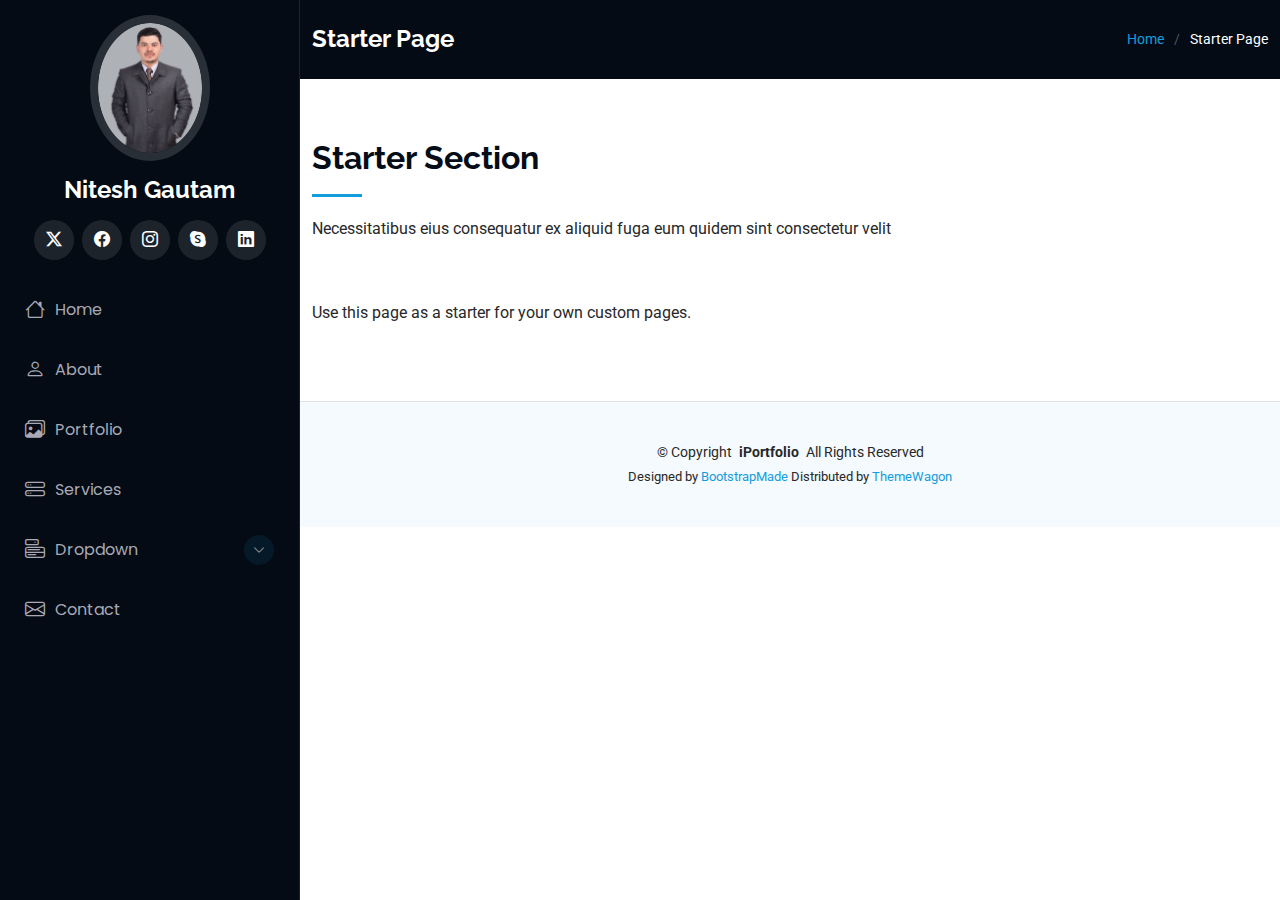
<file: starter-page.html>
<!DOCTYPE html>
<html lang="en">

<head>
  <meta charset="utf-8">
  <meta content="width=device-width, initial-scale=1.0" name="viewport">
  <title>Starter Page - iPortfolio Bootstrap Template</title>
  <meta content="" name="description">
  <meta content="" name="keywords">

  <!-- Favicons -->
  <link href="assets/img/favicon.png" rel="icon">
  <link href="assets/img/apple-touch-icon.png" rel="apple-touch-icon">

  <!-- Fonts -->
  <link href="https://fonts.googleapis.com" rel="preconnect">
  <link href="https://fonts.gstatic.com" rel="preconnect" crossorigin>
  <link href="https://fonts.googleapis.com/css2?family=Roboto:ital,wght@0,100;0,300;0,400;0,500;0,700;0,900;1,100;1,300;1,400;1,500;1,700;1,900&family=Poppins:ital,wght@0,100;0,200;0,300;0,400;0,500;0,600;0,700;0,800;0,900;1,100;1,200;1,300;1,400;1,500;1,600;1,700;1,800;1,900&family=Raleway:ital,wght@0,100;0,200;0,300;0,400;0,500;0,600;0,700;0,800;0,900;1,100;1,200;1,300;1,400;1,500;1,600;1,700;1,800;1,900&display=swap" rel="stylesheet">

  <!-- Vendor CSS Files -->
  <link href="assets/vendor/bootstrap/css/bootstrap.min.css" rel="stylesheet">
  <link href="assets/vendor/bootstrap-icons/bootstrap-icons.css" rel="stylesheet">
  <link href="assets/vendor/aos/aos.css" rel="stylesheet">
  <link href="assets/vendor/glightbox/css/glightbox.min.css" rel="stylesheet">
  <link href="assets/vendor/swiper/swiper-bundle.min.css" rel="stylesheet">

  <!-- Main CSS File -->
  <link href="assets/css/main.css" rel="stylesheet">

  <!-- =======================================================
  * Template Name: iPortfolio
  * Template URL: https://bootstrapmade.com/iportfolio-bootstrap-portfolio-websites-template/
  * Updated: Jun 29 2024 with Bootstrap v5.3.3
  * Author: BootstrapMade.com
  * License: https://bootstrapmade.com/license/
  ======================================================== -->
</head>

<body class="starter-page-page">

  <header id="header" class="header dark-background d-flex flex-column">
    <i class="header-toggle d-xl-none bi bi-list"></i>

    <div class="profile-img">
      <img src="assets/img/my-profile-img.png" alt="" class="img-fluid rounded-circle">
    </div>

    <a href="index.html" class="logo d-flex align-items-center justify-content-center">
      <!-- Uncomment the line below if you also wish to use an image logo -->
      <!-- <img src="assets/img/logo.png" alt=""> -->
      <h1 class="sitename">Nitesh Gautam</h1>
    </a>

    <div class="social-links text-center">
      <a href="#" class="twitter"><i class="bi bi-twitter-x"></i></a>
      <a href="#" class="facebook"><i class="bi bi-facebook"></i></a>
      <a href="#" class="instagram"><i class="bi bi-instagram"></i></a>
      <a href="#" class="google-plus"><i class="bi bi-skype"></i></a>
      <a href="#" class="linkedin"><i class="bi bi-linkedin"></i></a>
    </div>

    <nav id="navmenu" class="navmenu">
      <ul>
        <li><a href="#home"><i class="bi bi-house navicon"></i>Home</a></li>
        <li><a href="#about"><i class="bi bi-person navicon"></i> About</a></li>
        <li><a href="#portfolio"><i class="bi bi-images navicon"></i> Portfolio</a></li>
        <li><a href="#services"><i class="bi bi-hdd-stack navicon"></i> Services</a></li>
        <li class="dropdown"><a href="#"><i class="bi bi-menu-button navicon"></i> <span>Dropdown</span> <i class="bi bi-chevron-down toggle-dropdown"></i></a>
          <ul>
            <li><a href="#">Dropdown 1</a></li>
            <li class="dropdown"><a href="#"><span>Deep Dropdown</span> <i class="bi bi-chevron-down toggle-dropdown"></i></a>
              <ul>
                <li><a href="#">Deep Dropdown 1</a></li>
                <li><a href="#">Deep Dropdown 2</a></li>
                <li><a href="#">Deep Dropdown 3</a></li>
                <li><a href="#">Deep Dropdown 4</a></li>
                <li><a href="#">Deep Dropdown 5</a></li>
              </ul>
            </li>
            <li><a href="#">Dropdown 2</a></li>
            <li><a href="#">Dropdown 3</a></li>
            <li><a href="#">Dropdown 4</a></li>
          </ul>
        </li>
        <li><a href="#contact"><i class="bi bi-envelope navicon"></i> Contact</a></li>
      </ul>
    </nav>

  </header>

  <main class="main">

    <!-- Page Title -->
    <div class="page-title dark-background">
      <div class="container d-lg-flex justify-content-between align-items-center">
        <h1 class="mb-2 mb-lg-0">Starter Page</h1>
        <nav class="breadcrumbs">
          <ol>
            <li><a href="index.html">Home</a></li>
            <li class="current">Starter Page</li>
          </ol>
        </nav>
      </div>
    </div><!-- End Page Title -->

    <!-- Starter Section Section -->
    <section id="starter-section" class="starter-section section">

      <!-- Section Title -->
      <div class="container section-title" data-aos="fade-up">
        <h2>Starter Section</h2>
        <p>Necessitatibus eius consequatur ex aliquid fuga eum quidem sint consectetur velit</p>
      </div><!-- End Section Title -->

      <div class="container" data-aos="fade-up">
        <p>Use this page as a starter for your own custom pages.</p>
      </div>

    </section><!-- /Starter Section Section -->

  </main>

  <footer id="footer" class="footer position-relative light-background">

    <div class="container">
      <div class="copyright text-center ">
        <p>© <span>Copyright</span> <strong class="px-1 sitename">iPortfolio</strong> <span>All Rights Reserved</span></p>
      </div>
      <div class="credits">
        <!-- All the links in the footer should remain intact. -->
        <!-- You can delete the links only if you've purchased the pro version. -->
        <!-- Licensing information: https://bootstrapmade.com/license/ -->
        <!-- Purchase the pro version with working PHP/AJAX contact form: [buy-url] -->
        Designed by <a href="https://bootstrapmade.com/">BootstrapMade</a> Distributed by <a href="https://themewagon.com">ThemeWagon</a>
      </div>
    </div>

  </footer>

  <!-- Scroll Top -->
  <a href="#" id="scroll-top" class="scroll-top d-flex align-items-center justify-content-center"><i class="bi bi-arrow-up-short"></i></a>

  <!-- Preloader -->
  <div id="preloader"></div>

  <!-- Vendor JS Files -->
  <script src="assets/vendor/bootstrap/js/bootstrap.bundle.min.js"></script>
  <script src="assets/vendor/php-email-form/validate.js"></script>
  <script src="assets/vendor/aos/aos.js"></script>
  <script src="assets/vendor/typed.js/typed.umd.js"></script>
  <script src="assets/vendor/purecounter/purecounter_vanilla.js"></script>
  <script src="assets/vendor/waypoints/noframework.waypoints.js"></script>
  <script src="assets/vendor/glightbox/js/glightbox.min.js"></script>
  <script src="assets/vendor/imagesloaded/imagesloaded.pkgd.min.js"></script>
  <script src="assets/vendor/isotope-layout/isotope.pkgd.min.js"></script>
  <script src="assets/vendor/swiper/swiper-bundle.min.js"></script>

  <!-- Main JS File -->
  <script src="assets/js/main.js"></script>

</body>

</html>
</file>
<file: assets/css/main.css>
/**
* Template Name: iPortfolio
* Template URL: https://bootstrapmade.com/iportfolio-bootstrap-portfolio-websites-template/
* Updated: Jun 29 2024 with Bootstrap v5.3.3
* Author: BootstrapMade.com
* License: https://bootstrapmade.com/license/
*/

/*--------------------------------------------------------------
# Font & Color Variables
# Help: https://bootstrapmade.com/color-system/
--------------------------------------------------------------*/
/* Fonts */
:root {
  --default-font: "Roboto",  system-ui, -apple-system, "Segoe UI", Roboto, "Helvetica Neue", Arial, "Noto Sans", "Liberation Sans", sans-serif, "Apple Color Emoji", "Segoe UI Emoji", "Segoe UI Symbol", "Noto Color Emoji";
  --heading-font: "Raleway",  sans-serif;
  --nav-font: "Poppins",  sans-serif;
}

/* Global Colors - The following color variables are used throughout the website. Updating them here will change the color scheme of the entire website */
:root { 
  --background-color: #ffffff; /* Background color for the entire website, including individual sections */
  --default-color: #272829; /* Default color used for the majority of the text content across the entire website */
  --heading-color: #050d18; /* Color for headings, subheadings and title throughout the website */
  --accent-color: #149ddd; /* Accent color that represents your brand on the website. It's used for buttons, links, and other elements that need to stand out */
  --surface-color: #ffffff; /* The surface color is used as a background of boxed elements within sections, such as cards, icon boxes, or other elements that require a visual separation from the global background. */
  --contrast-color: #ffffff; /* Contrast color for text, ensuring readability against backgrounds of accent, heading, or default colors. */
}

/* Nav Menu Colors - The following color variables are used specifically for the navigation menu. They are separate from the global colors to allow for more customization options */
:root {
  --nav-color: #a8a9b4;  /* The default color of the main navmenu links */
  --nav-hover-color: #ffffff; /* Applied to main navmenu links when they are hovered over or active */
  --nav-mobile-background-color: #040b14; /* Used as the background color for mobile navigation menu */
  --nav-dropdown-background-color: #040b14; /* Used as the background color for dropdown items that appear when hovering over primary navigation items */
  --nav-dropdown-color: #a8a9b4; /* Used for navigation links of the dropdown items in the navigation menu. */
  --nav-dropdown-hover-color: #ffffff; /* Similar to --nav-hover-color, this color is applied to dropdown navigation links when they are hovered over. */
}

/* Color Presets - These classes override global colors when applied to any section or element, providing reuse of the sam color scheme. */

.light-background {
  --background-color: #f4fafd;
  --surface-color: #ffffff;
}

.dark-background {
  --background-color: #040b14;
  --default-color: #ffffff;
  --heading-color: #ffffff;
  --surface-color: #151f2b;
  --contrast-color: #ffffff;
}

.middark-background {
  --background-color: #202d3f;
  --default-color: #ffffff;
  --heading-color: #ffffff;
  --surface-color: #07121f;
  --contrast-color: #ffffff;
}

/* Smooth scroll */
:root {
  scroll-behavior: smooth;
}

/*--------------------------------------------------------------
# General Styling & Shared Classes
--------------------------------------------------------------*/
body {
  color: var(--default-color);
  background-color: var(--background-color);
  font-family: var(--default-font);
}

a {
  color: var(--accent-color);
  text-decoration: none;
  transition: 0.3s;
}

a:hover {
  color: color-mix(in srgb, var(--accent-color), transparent 25%);
  text-decoration: none;
}

h1,
h2,
h3,
h4,
h5,
h6 {
  color: var(--heading-color);
  font-family: var(--heading-font);
}

/* PHP Email Form Messages
------------------------------*/
.php-email-form .error-message {
  display: none;
  background: #df1529;
  color: #ffffff;
  text-align: left;
  padding: 15px;
  margin-bottom: 24px;
  font-weight: 600;
}

.php-email-form .sent-message {
  display: none;
  color: #ffffff;
  background: #059652;
  text-align: center;
  padding: 15px;
  margin-bottom: 24px;
  font-weight: 600;
}

.php-email-form .loading {
  display: none;
  background: var(--surface-color);
  text-align: center;
  padding: 15px;
  margin-bottom: 24px;
}

.php-email-form .loading:before {
  content: "";
  display: inline-block;
  border-radius: 50%;
  width: 24px;
  height: 24px;
  margin: 0 10px -6px 0;
  border: 3px solid var(--accent-color);
  border-top-color: var(--surface-color);
  animation: php-email-form-loading 1s linear infinite;
}

@keyframes php-email-form-loading {
  0% {
    transform: rotate(0deg);
  }

  100% {
    transform: rotate(360deg);
  }
}

/*--------------------------------------------------------------
# Global Header
--------------------------------------------------------------*/
.header {
  color: var(--default-color);
  background-color: var(--background-color);
  position: fixed;
  top: 0;
  left: 0;
  bottom: 0;
  padding: 0 15px;
  width: 300px;
  transition: all ease-in-out 0.3s;
  overflow-y: auto;
  z-index: 997;
  border-right: 1px solid color-mix(in srgb, var(--default-color), transparent 90%);
}

.header .profile-img img {
  margin: 15px auto;
  display: block;
  width: 120px;
  border: 8px solid color-mix(in srgb, var(--default-color), transparent 85%);
}

.header .logo {
  line-height: 1;
  margin-bottom: 15px;
}

.header .logo img {
  max-height: 32px;
  margin-right: 8px;
}

.header .logo h1 {
  font-size: 24px;
  margin: 0;
  font-weight: 700;
  color: var(--heading-color);
}

.header .social-links {
  margin: 0 0 20px 0;
}

.header .social-links a {
  font-size: 16px;
  display: inline-flex;
  align-items: center;
  justify-content: center;
  background: color-mix(in srgb, var(--default-color), transparent 90%);
  color: var(--default-color);
  margin: 0 2px;
  border-radius: 50%;
  text-align: center;
  width: 40px;
  height: 40px;
  transition: 0.3s;
}

.header .social-links a:hover {
  color: var(--contrast-color);
  background: var(--accent-color);
}

@media (min-width: 1200px) {

  .header~main,
  .header~#footer {
    margin-left: 300px;
  }
}

@media (max-width: 1199px) {
  .header {
    left: -100%;
  }
}

.header.header-show {
  left: 0;
}

.header .header-toggle {
  color: var(--contrast-color);
  background-color: var(--accent-color);
  font-size: 22px;
  display: flex;
  align-items: center;
  justify-content: center;
  width: 40px;
  height: 40px;
  border-radius: 50%;
  cursor: pointer;
  position: fixed;
  top: 15px;
  right: 15px;
  z-index: 9999;
  transition: background-color 0.3s;
}

.header .header-toggle:hover {
  color: var(--contrast-color);
  background-color: color-mix(in srgb, var(--accent-color) 90%, white 15%);
}

/*--------------------------------------------------------------
# Navigation Menu
--------------------------------------------------------------*/
.mobile-nav-toggle {
  display: none;
}

.navmenu {
  padding: 0;
  z-index: 9997;
}

.navmenu ul {
  list-style: none;
  padding: 0 0 20px 0;
  margin: 0;
}

.navmenu a,
.navmenu a:focus {
  color: var(--nav-color);
  padding: 15px 10px;
  font-family: var(--nav-font);
  font-size: 16px;
  font-weight: 400;
  display: flex;
  align-items: center;
  white-space: nowrap;
  transition: 0.3s;
  width: 100%;
}

.navmenu a .navicon,
.navmenu a:focus .navicon {
  font-size: 20px;
  margin-right: 10px;
}

.navmenu a .toggle-dropdown,
.navmenu a:focus .toggle-dropdown {
  font-size: 12px;
  line-height: 0;
  margin-left: auto;
  width: 30px;
  height: 30px;
  display: flex;
  align-items: center;
  justify-content: center;
  border-radius: 50%;
  transition: 0.3s;
  flex-shrink: 0;
  background-color: color-mix(in srgb, var(--accent-color), transparent 90%);
}

.navmenu a .toggle-dropdown:hover,
.navmenu a:focus .toggle-dropdown:hover {
  background-color: var(--accent-color);
  color: var(--contrast-color);
}

.navmenu a:hover,
.navmenu .active,
.navmenu .active:focus {
  color: var(--nav-hover-color);
}

.navmenu a:hover .navicon,
.navmenu .active .navicon,
.navmenu .active:focus .navicon {
  color: var(--accent-color);
}

.navmenu .active .toggle-dropdown,
.navmenu .active:focus .toggle-dropdown {
  background-color: var(--accent-color);
  color: var(--contrast-color);
  transform: rotate(180deg);
}

.navmenu .dropdown {
  display: block;
}

.navmenu .dropdown a,
.navmenu .dropdown a:focus {
  color: --nav-dropdown-color;
}

.navmenu .dropdown a:hover,
.navmenu .dropdown .active,
.navmenu .dropdown .active:focus {
  color: var(--nav-dropdown-hover-color);
}

.navmenu .dropdown ul {
  position: static;
  display: none;
  z-index: 99;
  padding: 5px 10px;
  margin: 5px 10px;
  background-color: var(--nav-dropdown-background-color);
  border: 1px solid color-mix(in srgb, var(--default-color), transparent 90%);
  box-shadow: none;
  transition: all 0.5s ease-in-out;
}

.navmenu .dropdown ul ul {
  background-color: rgba(33, 37, 41, 0.1);
}

.navmenu .dropdown>.dropdown-active {
  display: block;
  background-color: rgba(33, 37, 41, 0.03);
}

/*--------------------------------------------------------------
# Global Footer
--------------------------------------------------------------*/
.footer {
  color: var(--default-color);
  background-color: var(--background-color);
  font-size: 14px;
  padding: 40px 0;
  position: relative;
  border-top: 1px solid color-mix(in srgb, var(--default-color), transparent 90%);
}

.footer .copyright p {
  margin-bottom: 0;
}

.footer .credits {
  margin-top: 4px;
  font-size: 13px;
  text-align: center;
}

/*--------------------------------------------------------------
# Preloader
--------------------------------------------------------------*/
#preloader {
  position: fixed;
  inset: 0;
  z-index: 999999;
  overflow: hidden;
  background: var(--background-color);
  transition: all 0.6s ease-out;
}

#preloader:before {
  content: "";
  position: fixed;
  top: calc(50% - 30px);
  left: calc(50% - 30px);
  border: 6px solid #ffffff;
  border-color: var(--accent-color) transparent var(--accent-color) transparent;
  border-radius: 50%;
  width: 60px;
  height: 60px;
  animation: animate-preloader 1.5s linear infinite;
}

@keyframes animate-preloader {
  0% {
    transform: rotate(0deg);
  }

  100% {
    transform: rotate(360deg);
  }
}

/*--------------------------------------------------------------
# Scroll Top Button
--------------------------------------------------------------*/
.scroll-top {
  position: fixed;
  visibility: hidden;
  opacity: 0;
  right: 15px;
  bottom: -15px;
  z-index: 99999;
  background-color: var(--accent-color);
  width: 44px;
  height: 44px;
  border-radius: 50px;
  transition: all 0.4s;
}

.scroll-top i {
  font-size: 24px;
  color: var(--contrast-color);
  line-height: 0;
}

.scroll-top:hover {
  background-color: color-mix(in srgb, var(--accent-color), transparent 20%);
  color: var(--contrast-color);
}

.scroll-top.active {
  visibility: visible;
  opacity: 1;
  bottom: 15px;
}


@media screen and (max-width: 768px) {
  [data-aos-delay] {
    transition-delay: 0 !important;
  }
}


.page-title {
  color: var(--default-color);
  background-color: var(--background-color);
  padding: 25px 0;
  position: relative;
}

.page-title h1 {
  font-size: 24px;
  font-weight: 700;
}

.page-title .breadcrumbs ol {
  display: flex;
  flex-wrap: wrap;
  list-style: none;
  padding: 0;
  margin: 0;
  font-size: 14px;
  font-weight: 400;
}

.page-title .breadcrumbs ol li+li {
  padding-left: 10px;
}

.page-title .breadcrumbs ol li+li::before {
  content: "/";
  display: inline-block;
  padding-right: 10px;
  color: color-mix(in srgb, var(--default-color), transparent 70%);
}


section,
.section {
  color: var(--default-color);
  background-color: var(--background-color);
  padding: 60px 0;
  overflow: clip;
}

/*--------------------------------------------------------------
# Global Section Titles
--------------------------------------------------------------*/
.section-title {
  padding-bottom: 60px;
  position: relative;
}

.section-title h2 {
  font-size: 32px;
  font-weight: 700;
  margin-bottom: 20px;
  padding-bottom: 20px;
  position: relative;
}

.section-title h2:after {
  content: "";
  position: absolute;
  display: block;
  width: 50px;
  height: 3px;
  background: var(--accent-color);
  left: 0;
  bottom: 0;
}

.section-title p {
  margin-bottom: 0;
}

/*--------------------------------------------------------------
# home Section
--------------------------------------------------------------*/
.home {
  width: 100%;
  min-height: 100vh;
  position: relative;
  padding: 80px 0;
  display: flex;
  align-items: center;
  justify-content: center;
}

.home img {
  position: absolute;
  inset: 0;
  display: block;
  width: 100%;
  height: 100%;
  object-fit: cover;
  z-index: 1;
}

.home:before {
  content: "";
  background: color-mix(in srgb, var(--background-color), transparent 70%);
  position: absolute;
  inset: 0;
  z-index: 2;
}

.home .container {
  position: relative;
  z-index: 3;
}

.home h2 {
  margin: 0;
  font-size: 64px;
  font-weight: 700;
}

.home p {
  margin: 5px 0 0 0;
  font-size: 26px;
}

.home p span {
  letter-spacing: 1px;
  border-bottom: 2px solid var(--accent-color);
}

.home .social-links {
  margin-top: 25px;
}

.home .social-links a {
  font-size: 24px;
  display: inline-block;
  color: color-mix(in srgb, var(--default-color), transparent 50%);
  line-height: 1;
  margin-right: 20px;
  transition: 0.3s;
}

.home .social-links a:hover {
  color: var(--accent-color);
}

@media (max-width: 768px) {
  .home h2 {
    font-size: 32px;
  }

  .home p {
    font-size: 20px;
  }
}

/*--------------------------------------------------------------
# About Section
--------------------------------------------------------------*/
.about .content h2 {
  font-weight: 700;
  font-size: 24px;
}

.about .content ul {
  list-style: none;
  padding: 0;
}

.about .content ul li {
  margin-bottom: 20px;
  display: flex;
  align-items: center;
}

.about .content ul strong {
  margin-right: 10px;
}

.about .content ul i {
  font-size: 16px;
  margin-right: 5px;
  color: var(--accent-color);
  line-height: 0;
}

/*--------------------------------------------------------------
# Stats Section
--------------------------------------------------------------*/
.stats .stats-item {
  padding: 30px;
  width: 100%;
}

.stats .stats-item i {
  color: var(--accent-color);
  display: block;
  font-size: 44px;
  float: left;
  line-height: 0;
}

.stats .stats-item .purecounter {
  color: var(--heading-color);
  font-size: 48px;
  line-height: 40px;
  display: block;
  font-weight: 700;
  margin-left: 60px;
}

.stats .stats-item p {
  color: color-mix(in srgb, var(--default-color), transparent 40%);
  padding: 15px 0 0 0;
  margin: 0 0 0 60px;
  font-family: var(--heading-font);
  font-size: 14px;
}

/*--------------------------------------------------------------
# Skills Section
--------------------------------------------------------------*/
.skills .progress {
  height: 60px;
  display: block;
  background: none;
  border-radius: 0;
}

.skills .progress .skill {
  color: var(--heading-color);
  padding: 0;
  margin: 0 0 6px 0;
  text-transform: uppercase;
  display: block;
  font-weight: 600;
  font-family: var(--heading-font);
}

.skills .progress .skill .val {
  float: right;
  font-style: normal;
}

.skills .progress-bar-wrap {
  background: color-mix(in srgb, var(--default-color), transparent 90%);
  height: 10px;
}

.skills .progress-bar {
  width: 1px;
  height: 10px;
  transition: 0.9s;
  background-color: var(--accent-color);
}

/*--------------------------------------------------------------
# Resume Section
--------------------------------------------------------------*/
.resume .resume-title {
  color: var(--heading-color);
  font-size: 26px;
  font-weight: 700;
  margin-top: 20px;
  margin-bottom: 20px;
}

.resume .resume-item {
  padding: 0 0 20px 20px;
  margin-top: -2px;
  border-left: 2px solid var(--accent-color);
  position: relative;
}

.resume .resume-item h4 {
  line-height: 18px;
  font-size: 18px;
  font-weight: 600;
  text-transform: uppercase;
  color: color-mix(in srgb, var(--default-color), transparent 20%);
  margin-bottom: 10px;
}

.resume .resume-item h5 {
  font-size: 16px;
  padding: 5px 15px;
  display: inline-block;
  font-weight: 600;
  margin-bottom: 10px;
}

.resume .resume-item ul {
  padding-left: 20px;
}

.resume .resume-item ul li {
  padding-bottom: 10px;
}

.resume .resume-item:last-child {
  padding-bottom: 0;
}

.resume .resume-item::before {
  content: "";
  position: absolute;
  width: 16px;
  height: 16px;
  border-radius: 50px;
  left: -9px;
  top: 0;
  background: var(--background-color);
  border: 2px solid var(--accent-color);
}

/*--------------------------------------------------------------
# Portfolio Section
--------------------------------------------------------------*/
.portfolio .portfolio-filters {
  padding: 0;
  margin: 0 auto 20px auto;
  list-style: none;
  text-align: center;
}

.portfolio .portfolio-filters li {
  cursor: pointer;
  display: inline-block;
  padding: 0;
  font-size: 14px;
  font-weight: 400;
  margin: 0 10px;
  line-height: 1;
  text-transform: uppercase;
  margin-bottom: 10px;
  transition: all 0.3s ease-in-out;
}

.portfolio .portfolio-filters li:hover,
.portfolio .portfolio-filters li.filter-active {
  color: var(--accent-color);
}

.portfolio .portfolio-filters li:first-child {
  margin-left: 0;
}

.portfolio .portfolio-filters li:last-child {
  margin-right: 0;
}

@media (max-width: 575px) {
  .portfolio .portfolio-filters li {
    font-size: 14px;
    margin: 0 5px;
  }
}

.portfolio .portfolio-content {
  position: relative;
  overflow: hidden;
}

.portfolio .portfolio-content img {
  transition: 0.3s;
}

.portfolio .portfolio-content .portfolio-info {
  opacity: 0;
  position: absolute;
  inset: 0;
  z-index: 3;
  transition: all ease-in-out 0.3s;
  background: rgba(0, 0, 0, 0.6);
  padding: 15px;
}

.portfolio .portfolio-content .portfolio-info h4 {
  font-size: 14px;
  padding: 5px 10px;
  font-weight: 400;
  color: #ffffff;
  display: inline-block;
  background-color: var(--accent-color);
}

.portfolio .portfolio-content .portfolio-info p {
  position: absolute;
  bottom: 10px;
  text-align: center;
  display: inline-block;
  left: 0;
  right: 0;
  font-size: 16px;
  font-weight: 600;
  color: rgba(255, 255, 255, 0.8);
}

.portfolio .portfolio-content .portfolio-info .preview-link,
.portfolio .portfolio-content .portfolio-info .details-link {
  position: absolute;
  left: calc(50% - 40px);
  font-size: 26px;
  top: calc(50% - 14px);
  color: #fff;
  transition: 0.3s;
  line-height: 1.2;
}

.portfolio .portfolio-content .portfolio-info .preview-link:hover,
.portfolio .portfolio-content .portfolio-info .details-link:hover {
  color: var(--accent-color);
}

.portfolio .portfolio-content .portfolio-info .details-link {
  left: 50%;
  font-size: 34px;
  line-height: 0;
}

.portfolio .portfolio-content:hover .portfolio-info {
  opacity: 1;
}

.portfolio .portfolio-content:hover img {
  transform: scale(1.1);
}

/*--------------------------------------------------------------
# Services Section
--------------------------------------------------------------*/
.services .service-item {
  position: relative;
}

.services .service-item .icon {
  background: var(--accent-color);
  display: flex;
  align-items: center;
  justify-content: center;
  width: 54px;
  height: 54px;
  border-radius: 50%;
  transition: 0.5s;
  border: 1px solid var(--accent-color);
  margin-right: 20px;
}

.services .service-item .icon i {
  color: var(--contrast-color);
  font-size: 24px;
  line-height: 0;
}

.services .service-item:hover .icon {
  background: var(--surface-color);
}

.services .service-item:hover .icon i {
  color: var(--accent-color);
}

.services .service-item .title {
  font-weight: 700;
  margin-bottom: 15px;
  font-size: 18px;
}

.services .service-item .title a {
  color: var(--heading-color);
}

.services .service-item .title a:hover {
  color: var(--accent-color);
}

.services .service-item .description {
  line-height: 24px;
  font-size: 14px;
}

/*--------------------------------------------------------------
# Testimonials Section
--------------------------------------------------------------*/
.testimonials .testimonials-carousel,
.testimonials .testimonials-slider {
  overflow: hidden;
}

.testimonials .testimonial-item {
  box-sizing: content-box;
  text-align: center;
  min-height: 320px;
}

.testimonials .testimonial-item .testimonial-img {
  width: 90px;
  border-radius: 50%;
  margin: 0 auto;
}

.testimonials .testimonial-item h3 {
  font-size: 18px;
  font-weight: bold;
  margin: 10px 0 5px 0;
}

.testimonials .testimonial-item h4 {
  font-size: 14px;
  color: color-mix(in srgb, var(--default-color), transparent 20%);
  margin: 0;
}

.testimonials .testimonial-item .quote-icon-left,
.testimonials .testimonial-item .quote-icon-right {
  color: color-mix(in srgb, var(--accent-color), transparent 40%);
  font-size: 26px;
  line-height: 0;
}

.testimonials .testimonial-item .quote-icon-left {
  display: inline-block;
  left: -5px;
  position: relative;
}

.testimonials .testimonial-item .quote-icon-right {
  display: inline-block;
  right: -5px;
  position: relative;
  top: 10px;
  transform: scale(-1, -1);
}

.testimonials .testimonial-item p {
  font-style: italic;
  margin: 0 15px 15px 15px;
  padding: 20px;
  background-color: var(--surface-color);
  position: relative;
  margin-bottom: 35px;
  border-radius: 6px;
  box-shadow: 0px 2px 15px rgba(0, 0, 0, 0.1);
}

.testimonials .testimonial-item p::after {
  content: "";
  width: 0;
  height: 0;
  border-top: 20px solid var(--surface-color);
  border-right: 20px solid transparent;
  border-left: 20px solid transparent;
  position: absolute;
  bottom: -20px;
  left: calc(50% - 20px);
}

.testimonials .swiper-wrapper {
  height: auto;
}

.testimonials .swiper-pagination {
  margin-top: 40px;
  position: relative;
}

.testimonials .swiper-pagination .swiper-pagination-bullet {
  width: 12px;
  height: 12px;
  background-color: var(--background-color);
  opacity: 1;
  border: 1px solid var(--accent-color);
}

.testimonials .swiper-pagination .swiper-pagination-bullet-active {
  background-color: var(--accent-color);
}

/*--------------------------------------------------------------
# Contact Section
--------------------------------------------------------------*/
.contact .info-wrap {
  background-color: var(--surface-color);
  box-shadow: 0px 0px 20px rgba(0, 0, 0, 0.1);
  padding: 30px;
}

@media (max-width: 575px) {
  .contact .info-wrap {
    padding: 20px;
  }
}

.contact .info-item {
  margin-bottom: 40px;
}

.contact .info-item i {
  font-size: 20px;
  color: var(--accent-color);
  background: color-mix(in srgb, var(--accent-color), transparent 92%);
  width: 44px;
  height: 44px;
  display: flex;
  justify-content: center;
  align-items: center;
  border-radius: 50px;
  transition: all 0.3s ease-in-out;
  margin-right: 15px;
}

.contact .info-item h3 {
  padding: 0;
  font-size: 18px;
  font-weight: 700;
  margin-bottom: 5px;
}

.contact .info-item p {
  padding: 0;
  margin-bottom: 0;
  font-size: 14px;
}

.contact .info-item:hover i {
  background: var(--accent-color);
  color: var(--contrast-color);
}

.contact .php-email-form {
  background-color: var(--surface-color);
  height: 100%;
  padding: 30px;
  box-shadow: 0px 0px 20px rgba(0, 0, 0, 0.1);
}

@media (max-width: 575px) {
  .contact .php-email-form {
    padding: 20px;
  }
}

.contact .php-email-form input[type=text],
.contact .php-email-form input[type=email],
.contact .php-email-form textarea {
  font-size: 14px;
  padding: 10px 15px;
  box-shadow: none;
  border-radius: 0;
  color: var(--default-color);
  background-color: var(--surface-color);
  border-color: color-mix(in srgb, var(--default-color), transparent 80%);
}

.contact .php-email-form input[type=text]:focus,
.contact .php-email-form input[type=email]:focus,
.contact .php-email-form textarea:focus {
  border-color: var(--accent-color);
}

.contact .php-email-form input[type=text]::placeholder,
.contact .php-email-form input[type=email]::placeholder,
.contact .php-email-form textarea::placeholder {
  color: color-mix(in srgb, var(--default-color), transparent 70%);
}

.contact .php-email-form button[type=submit] {
  color: var(--contrast-color);
  background: var(--accent-color);
  border: 0;
  padding: 10px 30px;
  transition: 0.4s;
  border-radius: 50px;
}

.contact .php-email-form button[type=submit]:hover {
  background: color-mix(in srgb, var(--accent-color), transparent 25%);
}

/*--------------------------------------------------------------
# Portfolio Details Section
--------------------------------------------------------------*/
.portfolio-details .portfolio-details-slider img {
  width: 100%;
}

.portfolio-details .portfolio-details-slider .swiper-pagination {
  margin-top: 20px;
  position: relative;
}

.portfolio-details .portfolio-details-slider .swiper-pagination .swiper-pagination-bullet {
  width: 12px;
  height: 12px;
  background-color: color-mix(in srgb, var(--default-color), transparent 85%);
  opacity: 1;
}

.portfolio-details .portfolio-details-slider .swiper-pagination .swiper-pagination-bullet-active {
  background-color: var(--accent-color);
}

.portfolio-details .portfolio-info {
  padding: 30px;
  box-shadow: 0px 0 30px rgba(0, 0, 0, 0.1);
}

.portfolio-details .portfolio-info h3 {
  font-size: 22px;
  font-weight: 700;
  margin-bottom: 20px;
  padding-bottom: 20px;
  border-bottom: 1px solid color-mix(in srgb, var(--default-color), transparent 85%);
}

.portfolio-details .portfolio-info ul {
  list-style: none;
  padding: 0;
  font-size: 15px;
}

.portfolio-details .portfolio-info ul li+li {
  margin-top: 10px;
}

.portfolio-details .portfolio-description {
  padding-top: 30px;
}

.portfolio-details .portfolio-description h2 {
  font-size: 26px;
  font-weight: 700;
  margin-bottom: 20px;
}

.portfolio-details .portfolio-description p {
  padding: 0;
  color: color-mix(in srgb, var(--default-color), transparent 30%);
}

/*--------------------------------------------------------------
# Service Details Section
--------------------------------------------------------------*/
.service-details .services-list {
  padding: 10px 30px;
  border: 1px solid color-mix(in srgb, var(--default-color), transparent 90%);
  margin-bottom: 20px;
}

.service-details .services-list a {
  display: block;
  line-height: 1;
  padding: 8px 0 8px 15px;
  border-left: 3px solid color-mix(in srgb, var(--default-color), transparent 70%);
  margin: 20px 0;
  color: color-mix(in srgb, var(--default-color), transparent 20%);
  transition: 0.3s;
}

.service-details .services-list a.active {
  color: var(--heading-color);
  font-weight: 700;
  border-color: var(--accent-color);
}

.service-details .services-list a:hover {
  border-color: var(--accent-color);
}

.service-details .services-img {
  margin-bottom: 20px;
}

.service-details h3 {
  font-size: 26px;
  font-weight: 700;
}

.service-details h4 {
  font-size: 20px;
  font-weight: 700;
}

.service-details p {
  font-size: 15px;
}

.service-details ul {
  list-style: none;
  padding: 0;
  font-size: 15px;
}

.service-details ul li {
  padding: 5px 0;
  display: flex;
  align-items: center;
}

.service-details ul i {
  font-size: 20px;
  margin-right: 8px;
  color: var(--accent-color);
}

/*--------------------------------------------------------------
# Starter Section Section
--------------------------------------------------------------*/
.starter-section {
  /* Add your styles here */
}
</file>
